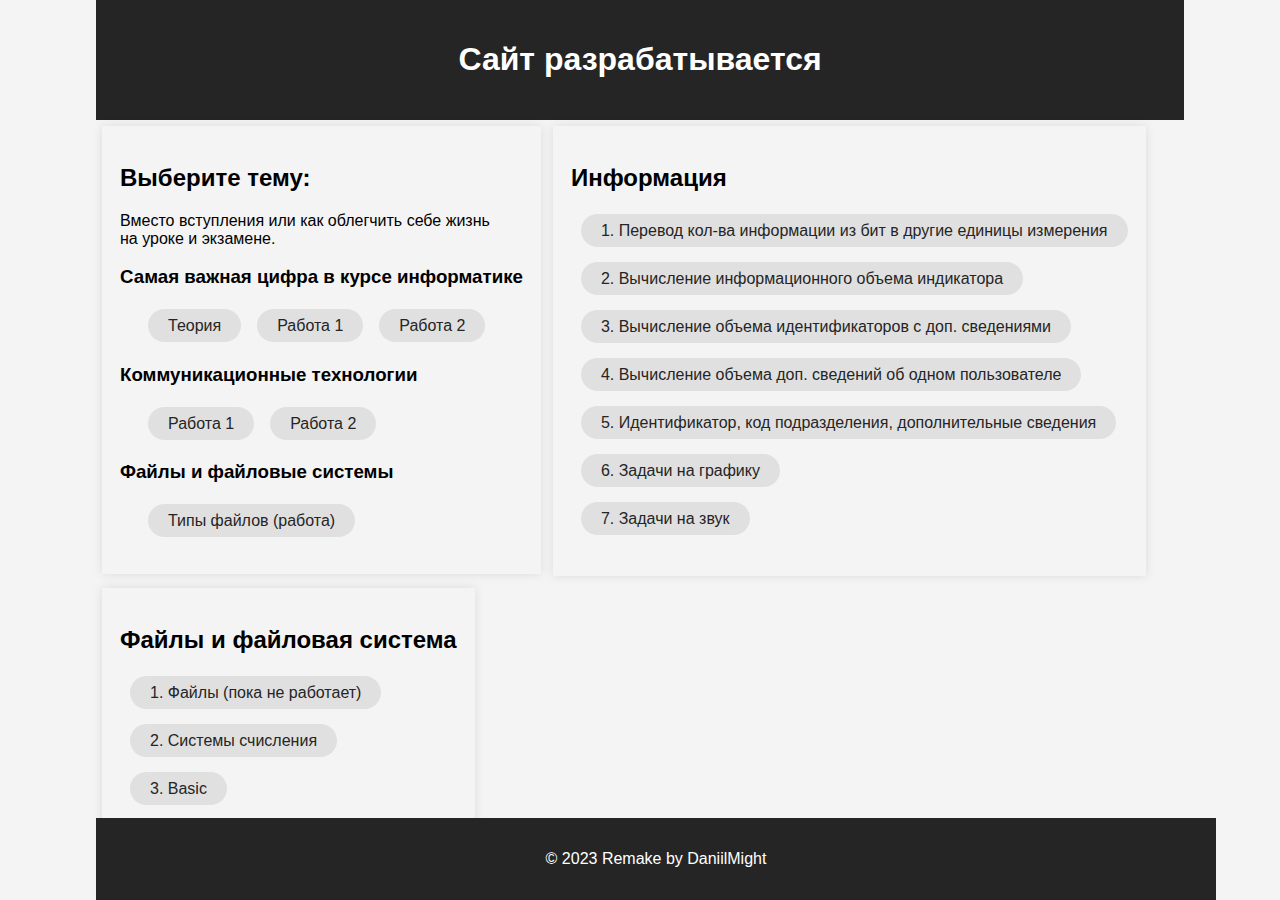
<file: school-site/index.html>
<!DOCTYPE html>
<html lang="ru">
  <meta charset="UTF-8">
    <meta name="viewport" content="width=device-width, initial-scale=1.0">
    <link rel="stylesheet" href="style.css">
    <title>Savantheon</title>
  </head>
  <body>
    <header>
      <h1>Сайт разрабатывается</h1>
    </header>

    <section>
      <div id="first-path">
        <h2>Выберите тему:</h2>

        <p>Вместо вступления или как облегчить себе жизнь<br> на уроке и экзамене.</p>

        <h3>Самая важная цифра в курсе информатике</h3>

        <ul class="boxborder one">
          <li><a href="theory/page about two.html">Теория</a></li>
          <li><a href="#">Работа 1</a></li>
          <li><a href="#">Работа 2</a></li>
        </ul>

        <h3>Коммуникационные технологии</h3>

        <ul class="boxborder one">
          <li><a href="#">Работа 1</a></li>
          <li><a href="#">Работа 2</a></li>
        </ul>

        <h3>Файлы и файловые системы</h3>

        <ul class="boxborder one">
          <li><a href="#">Типы файлов (работа)</a></li>
        </ul>
      </div id="first-path">

      <div id="first-path">
        <h2>Информация</h2>

        <ul class="boxborder two">
          <li>
            <a href="#"
              >1. Перевод кол-ва информации из бит в другие единицы измерения</a
            >
          </li>
          <li><a href="#">2. Вычисление информационного объема индикатора</a></li>
          <li>
            <a href="#">3. Вычисление объема идентификаторов с доп. сведениями</a>
          </li>
          <li>
            <a href="#"
              >4. Вычисление объема доп. сведений об одном пользователе</a
            >
          </li>
          <li>
            <a href="#"
              >5. Идентификатор, код подразделения, дополнительные сведения</a
            >
          </li>
          <li><a href="#">6. Задачи на графику</a></li>
          <li><a href="#">7. Задачи на звук</a></li>
        </ul>
      </div id="first-path">

      <div id="first-path">
        <h2>Файлы и файловая система</h2>

        <ul class="boxborder two">
          <li><a href="#">1. Файлы (пока не работает)</a></li>
          <li><a href="#">2. Системы счисления</a></li>
          <li><a href="#">3. Basic</a></li>
          <li><a href="#">4. Типовые задачи ЕГЭ</a></li>
        </ul>
      </div id="first-path">
    </section>

    <footer>
      <p>&copy; 2023 Remake by DaniilMight</p>
    </footer>
</body>
</html>
</file>
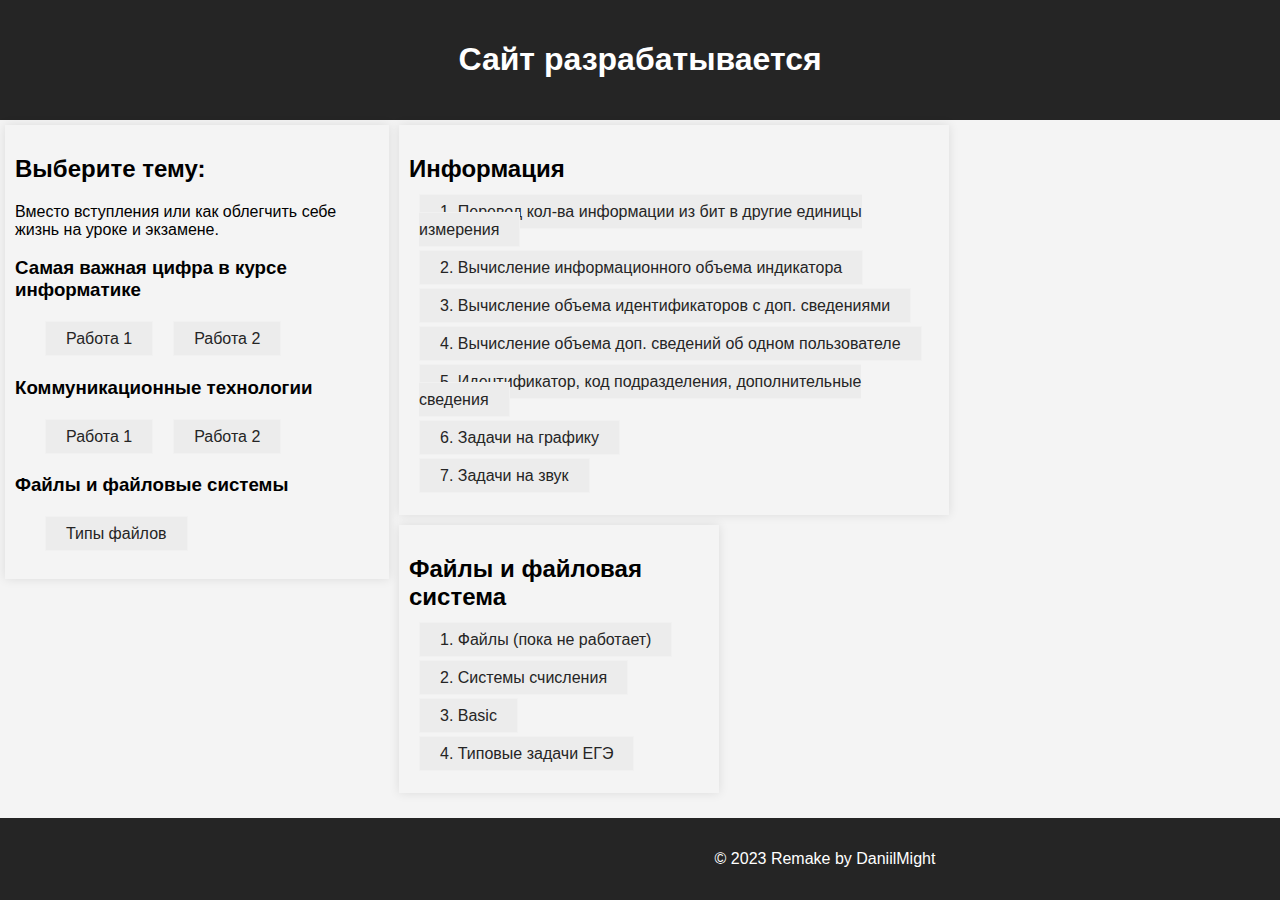
<file: school_cite/index.html>
<!DOCTYPE html>
<html lang="ru">
  <head>
    <meta charset="utf-8">
    <meta name="viewport" content="width=device-width">
    <title>Savantheon</title>
    <link href="style.css" type="text/css" rel="stylesheet">
  </head>
  <body>

  <header>
    <h1>Сайт разрабатывается</h1>
  </header>
    <firstt>
        <h2>Выберите тему:</h2>

        <p>Вместо вступления или как облегчить себе жизнь на уроке и экзамене.</p>

        <h3>Самая важная цифра в курсе информатике</h3>

        <ul class="boxborder one">
          <li><a href="#">Работа 1</a></li>
          <li><a href="#">Работа 2</a></li>
        </ul>

        <h3>Коммуникационные технологии</h3>

        <ul class="boxborder one">
          <li><a href="#">Работа 1</a></li>
          <li><a href="#">Работа 2</a></li>
        </ul>

        <h3>Файлы и файловые системы</h3>

        <ul class="boxborder one">
          <li><a href="#">Типы файлов</a></li>
        </ul>
      </firstt>

    <second>

      <h2>Информация</h2>

      <ul class="boxborder two">
        <li><a href="#">1. Перевод кол-ва информации из бит в другие единицы измерения</a></li>
        <li><a href="#">2. Вычисление информационного объема индикатора</a></li>
        <li><a href="#">3. Вычисление объема идентификаторов с доп. сведениями</a></li>
        <li><a href="#">4. Вычисление объема доп. сведений об одном пользователе</a></li>
        <li><a href="#">5. Идентификатор, код подразделения, дополнительные сведения</a></li>
        <li><a href="#">6. Задачи на графику</a></li>
        <li><a href="#">7. Задачи на звук</a></li>

      </ul>

    </second>

    <third>
      <h2>Файлы и файловая система</h2>
      
      <ul class="boxborder two">
        <li><a href="#">1. Файлы (пока не работает)</a></li>
        <li><a href="#">2. Системы счисления</a></li>
        <li><a href="#">3. Basic</a></li>
        <li><a href="#">4. Типовые задачи ЕГЭ</a></li>
      </ul>
    </third>


  <footer>
    <p>&copy; 2023 Remake by DaniilMight</p>
  </footer>

  </body>
</html>
</file>
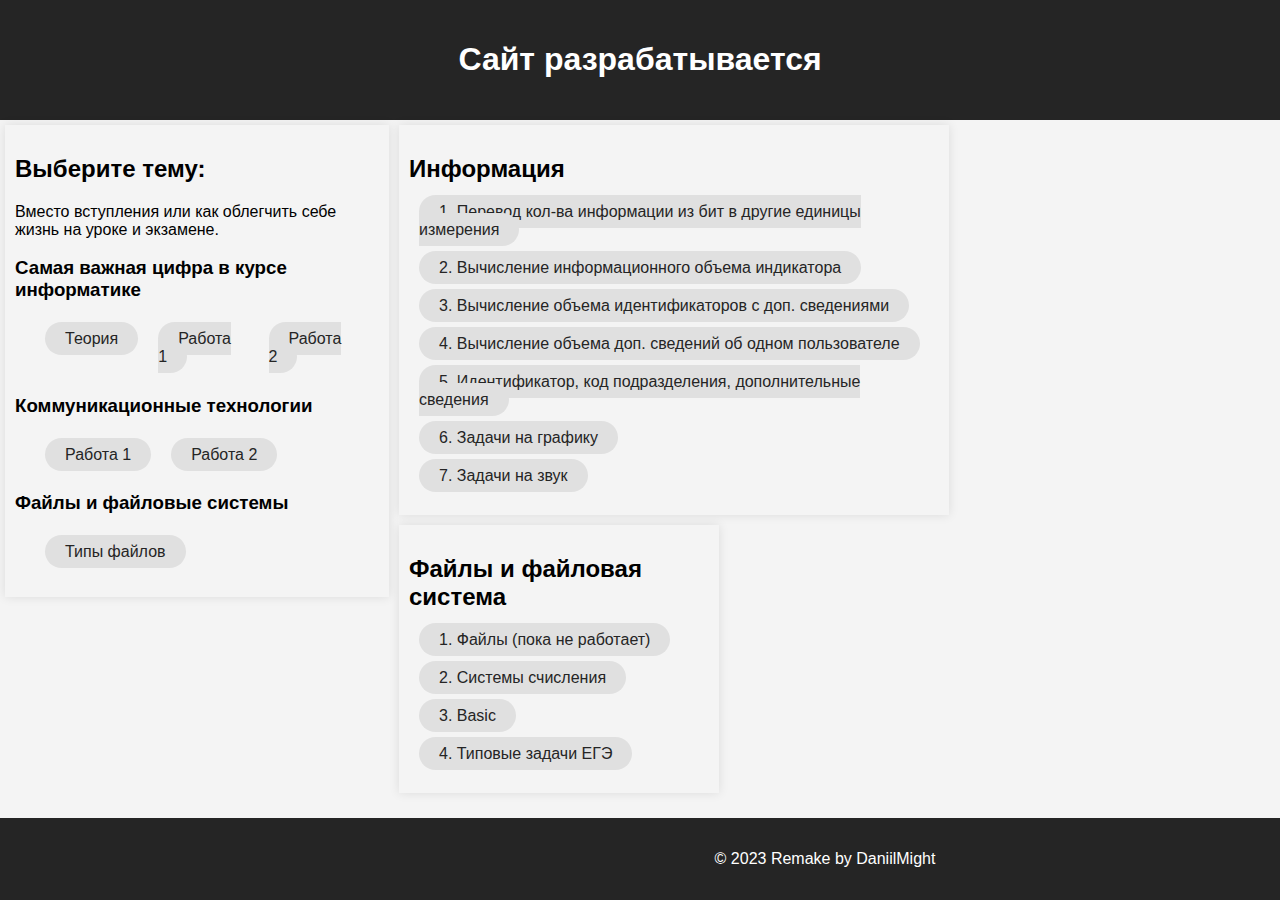
<file: Школьный сайт/index.html>
<!DOCTYPE html>
<html lang="ru">
  <head>
    <meta charset="utf-8" />
    <meta name="viewport" content="width=device-width" />
    <title>Savantheon</title>
    <link href="style.css" type="text/css" rel="stylesheet" />
  </head>
  <body>
    <header>
      <h1>Сайт разрабатывается</h1>
    </header>

    <firstt>
      <h2>Выберите тему:</h2>

      <p>Вместо вступления или как облегчить себе жизнь на уроке и экзамене.</p>

      <h3>Самая важная цифра в курсе информатике</h3>

      <ul class="boxborder one">
        <li><a href="theory/page about two.html">Теория</a></li>
        <li><a href="#">Работа 1</a></li>
        <li><a href="#">Работа 2</a></li>
      </ul>

      <h3>Коммуникационные технологии</h3>

      <ul class="boxborder one">
        <li><a href="#">Работа 1</a></li>
        <li><a href="#">Работа 2</a></li>
      </ul>

      <h3>Файлы и файловые системы</h3>

      <ul class="boxborder one">
        <li><a href="#">Типы файлов</a></li>
      </ul>
    </firstt>

    <second>
      <h2>Информация</h2>

      <ul class="boxborder two">
        <li>
          <a href="#"
            >1. Перевод кол-ва информации из бит в другие единицы измерения</a
          >
        </li>
        <li><a href="#">2. Вычисление информационного объема индикатора</a></li>
        <li>
          <a href="#">3. Вычисление объема идентификаторов с доп. сведениями</a>
        </li>
        <li>
          <a href="#"
            >4. Вычисление объема доп. сведений об одном пользователе</a
          >
        </li>
        <li>
          <a href="#"
            >5. Идентификатор, код подразделения, дополнительные сведения</a
          >
        </li>
        <li><a href="#">6. Задачи на графику</a></li>
        <li><a href="#">7. Задачи на звук</a></li>
      </ul>
    </second>

    <third>
      <h2>Файлы и файловая система</h2>

      <ul class="boxborder two">
        <li><a href="#">1. Файлы (пока не работает)</a></li>
        <li><a href="#">2. Системы счисления</a></li>
        <li><a href="#">3. Basic</a></li>
        <li><a href="#">4. Типовые задачи ЕГЭ</a></li>
      </ul>
    </third>

    <footer>
      <p>&copy; 2023 Remake by DaniilMight</p>
    </footer>
  </body>
</html>
</file>
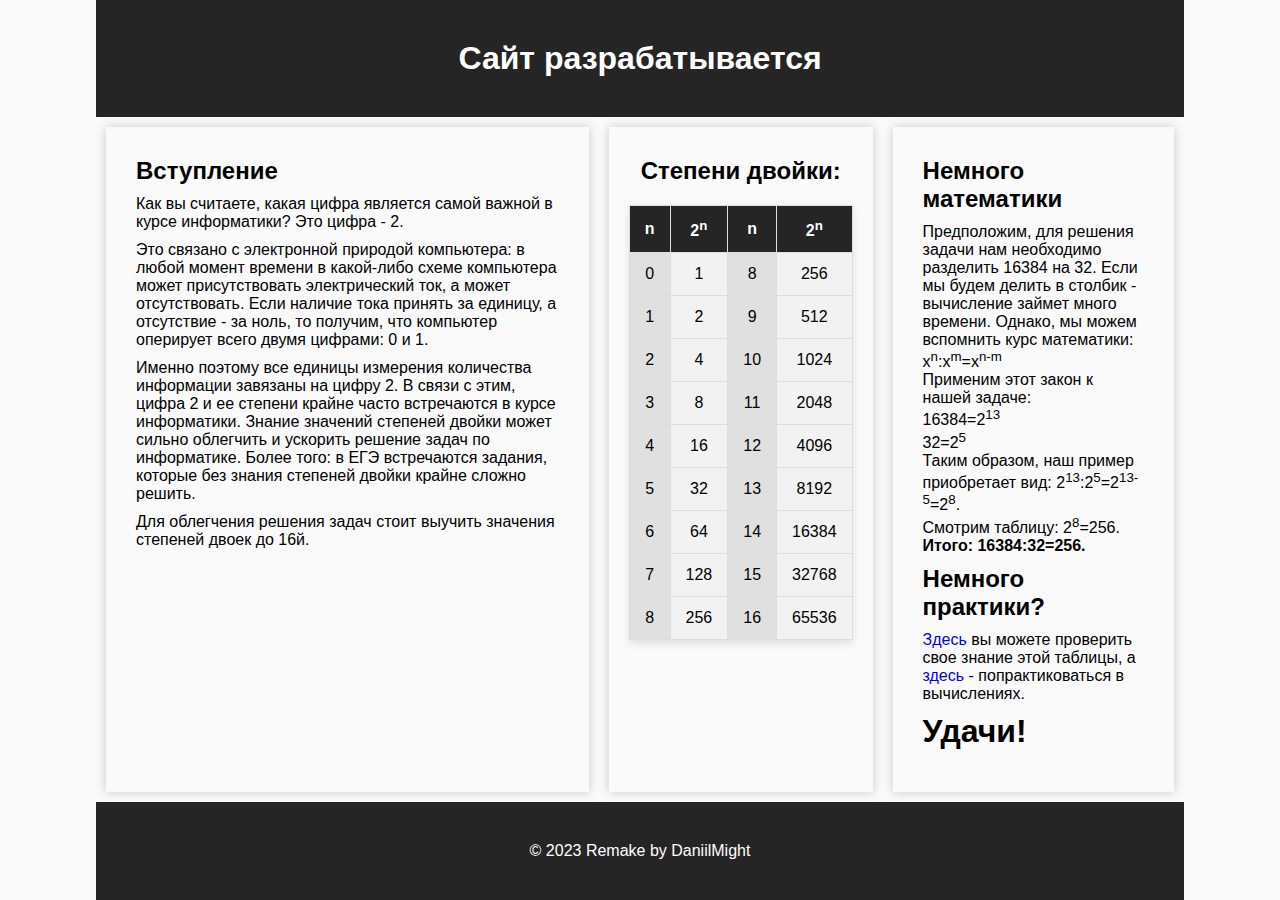
<file: theory/page-about-two.html>
<!DOCTYPE html>
<html lang="ru">
  <head>
    <meta charset="utf-8" />
    <meta name="viewport" content="width=device-width" />
    <title>Savantheon</title>
    <link href="../style.css" type="text/css" rel="stylesheet" />
  </head>
  <body>
    <header>
      <h1>Сайт разрабатывается</h1>
    </header>
    <div class="content">
    <div id="first-path">
      <h2>Вступление</h2>

      <p>Как вы считаете, какая цифра является самой важной в курсе информатики? Это цифра - 2.</p>
      <p>Это связано с электронной природой компьютера: в любой момент времени в какой-либо схеме компьютера может присутствовать электрический ток, а может отсутствовать. 
        Если наличие тока принять за единицу, а отсутствие - за ноль, то получим, что компьютер оперирует всего двумя цифрами: 0 и 1.</p>
      <p>Именно поэтому все единицы измерения количества информации завязаны на цифру 2. 
        В связи с этим, цифра 2 и ее степени крайне часто встречаются в курсе информатики. 
        Знание значений степеней двойки может сильно облегчить и ускорить решение задач по информатике. 
        Более того: в ЕГЭ встречаются задания, которые без знания степеней двойки крайне сложно решить.</p>
      <p>Для облегчения решения задач стоит выучить значения степеней двоек до 16й.</p>

      </div id="first-path">

    <div id="first-path">
      <h2 align="center">Степени двойки:</h2>
      <table>
        <thead>
            <tr class="dark-row">
                <th>n</th>
                <th>2<sup>n</sup></th>
                <th>n</th>
                <th>2<sup>n</sup></th>
            </tr class="dark-row">
        </thead>
        <tbody>
            <tr>
                <td>0</td>
                <td>1</td>
                <td>8</td>
                <td>256</td>
            </tr>
            <tr>
                <td>1</td>
                <td>2</td>
                <td>9</td>
                <td>512</td>
            </tr>
            <tr>
                <td>2</td>
                <td>4</td>
                <td>10</td>
                <td>1024</td>
            </tr>
            <tr>
                <td>3</td>
                <td>8</td>
                <td>11</td>
                <td>2048</td>
            </tr>
            <tr>
                <td>4</td>
                <td>16</td>
                <td>12</td>
                <td>4096</td>
            </tr>
            <tr>
                <td>5</td>
                <td>32</td>
                <td>13</td>
                <td>8192</td>
            </tr>
            <tr>
                <td>6</td>
                <td>64</td>
                <td>14</td>
                <td>16384</td>
            </tr>
            <tr>
                <td>7</td>
                <td>128</td>
                <td>15</td>
                <td>32768</td>
            </tr>
            <tr>
                <td>8</td>
                <td>256</td>
                <td>16</td>
                <td>65536</td>
            </tr>
        </tbody>
    </table>
    </div id="first-path">

    <div id="first-path">
      <h2>Немного математики</h2>
      <p>Предположим, для решения задачи нам необходимо разделить 16384 на 32. Если мы будем делить в столбик - вычисление займет много времени. Однако, мы можем вспомнить курс математики: x<sup>n</sup>:x<sup>m</sup>=x<sup>n-m</sup><br>
      Применим этот закон к нашей задаче:<br>
      16384=2<sup>13</sup><br>
      32=2<sup>5</sup><br>
      Таким образом, наш пример приобретает вид: 2<sup>13</sup>:2<sup>5</sup>=2<sup>13-5</sup>=2<sup>8</sup>.<br>
      Смотрим таблицу: 2<sup>8</sup>=256.<br>
      <b>Итого: 16384:32=256.</b></p>
      <h2>Немного практики?</h2>
      <p><a href="#">Здесь</a> вы можете проверить свое знание этой таблицы, а <a href="#">здесь</a> - попрактиковаться в вычислениях.</p>
      <h1>Удачи!</h1>
    </div>
    </div>
    <footer>
        <p>&copy; 2023 Remake by DaniilMight</p>
      </footer>
    </body>
  </html>
</file>
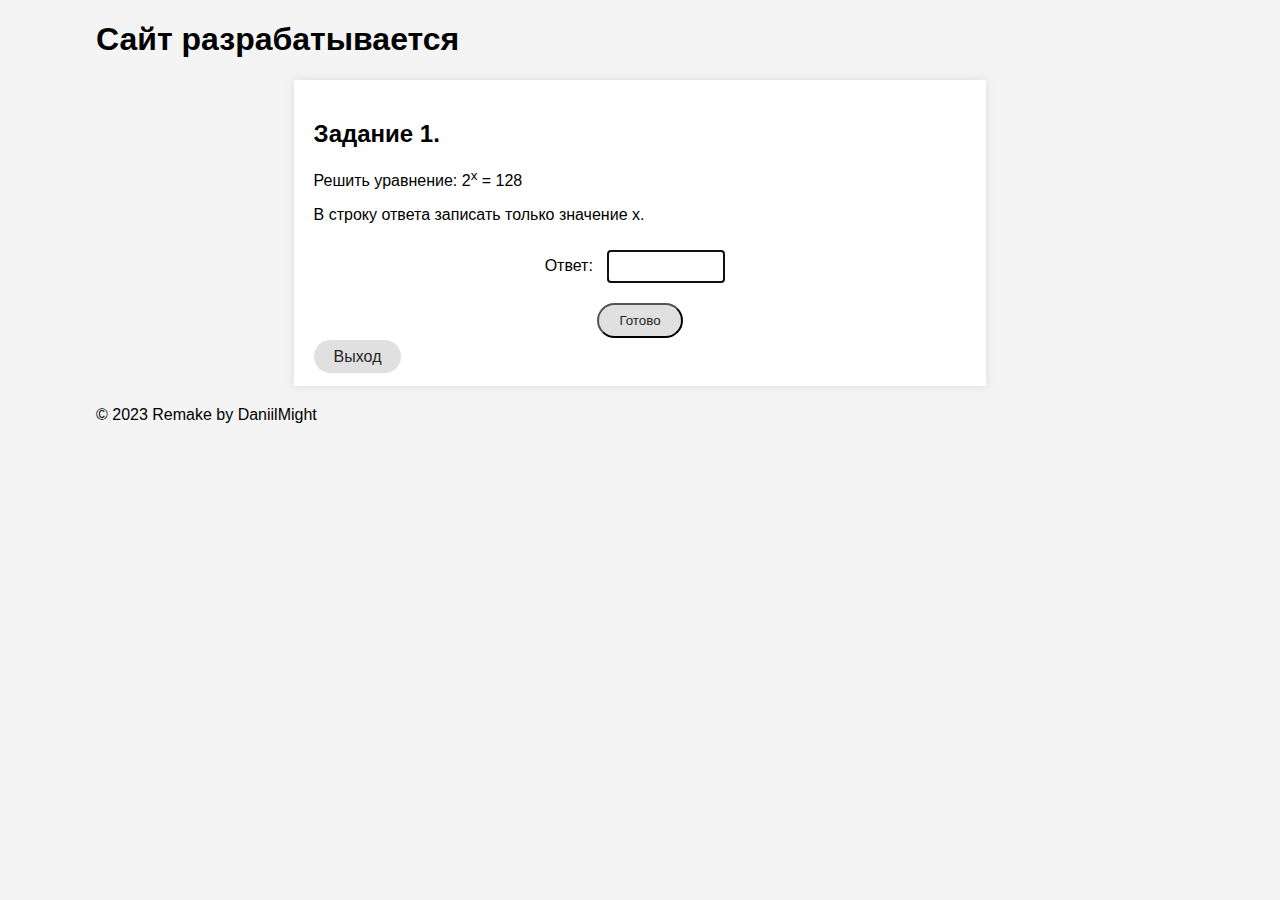
<file: school-site/practice/test.html>
<!DOCTYPE html>
<html lang="ru">
<head>
  <meta charset="UTF-8">
  <meta name="viewport" content="width=device-width, initial-scale=1.0">
  <title>Практическая работа №1.</title>
  <link href="task.css" type="text/css" rel="stylesheet" />
</head>
<body>
  <header>
    <h1>Сайт разрабатывается</h1>
  </header>
  <div class="fulltask">
    <h2>Задание 1.</h2>
    <p>Решить уравнение: 2<sup>x</sup> = 128</p>
    <p>В строку ответа записать только значение х.</p>
    <form action="#" method="post">
      <label for="p_answer">Ответ: </label>
      <input type="text" id="p_answer" name="p_answer" autofocus autocomplete="off">
      <br>
      <input type="submit" value="Готово">
      <input type="hidden" name="t_answer" value="7">
      <input type="hidden" name="number" value="1">
      <input type="hidden" name="question" value="128">
      <input type="hidden" name="d" value="2">
    </form>
    <div>
      <a href="../index.html">Выход</a>
    </div>
  </div>
  <footer>
    <p>&copy; 2023 Remake by DaniilMight</p>
  </footer>
</body>
</html>
</file>
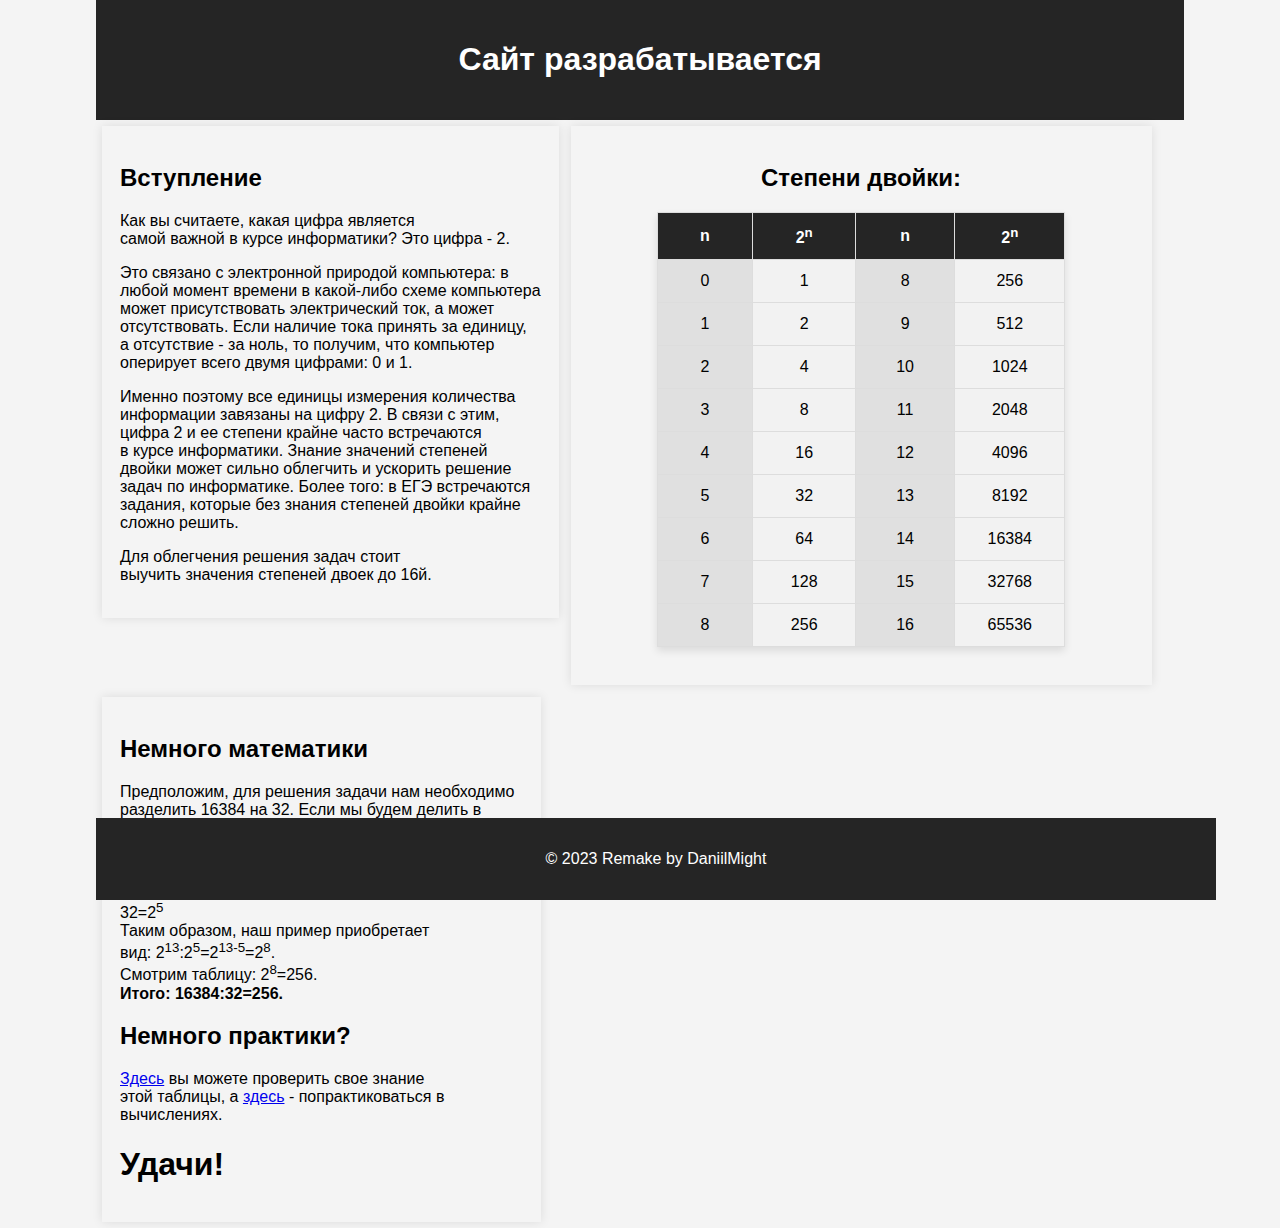
<file: school-site/theory/page about two.html>
<!DOCTYPE html>
<html lang="ru">
  <head>
    <meta charset="utf-8" />
    <meta name="viewport" content="width=device-width" />
    <title>Savantheon</title>
    <link href="../style.css" type="text/css" rel="stylesheet" />
  </head>
  <body>
    <header>
      <h1>Сайт разрабатывается</h1>
    </header>

    <div id="first-path">
      <h2>Вступление</h2>

      <p>Как вы считаете, какая цифра является<br> самой важной в курсе информатики? Это цифра - 2.</p>
      <p>Это связано с электронной природой компьютера: в<br> любой момент времени в какой-либо схеме компьютера<br> может присутствовать электрический ток, а может<br> отсутствовать. 
        Если наличие тока принять за единицу,<br> а отсутствие - за ноль, то получим, что компьютер<br> оперирует всего двумя цифрами: 0 и 1.</p>
      <p>Именно поэтому все единицы измерения количества<br> информации завязаны на цифру 2. 
        В связи с этим,<br> цифра 2 и ее степени крайне часто встречаются<br> в курсе информатики. 
        Знание значений степеней<br> двойки может сильно облегчить и ускорить решение<br> задач по информатике. 
        Более того: в ЕГЭ встречаются<br> задания, которые без знания степеней двойки крайне<br> сложно решить.</p>
      <p>Для облегчения решения задач стоит<br> выучить значения степеней двоек до 16й.</p>

      </div id="first-path">

    <div id="first-path">
      <h2 align="center">Степени двойки:</h2>
      <table>
        <thead>
            <tr class="dark-row">
                <th>n</th>
                <th>2<sup>n</sup></th>
                <th>n</th>
                <th>2<sup>n</sup></th>
            </tr class="dark-row">
        </thead>
        <tbody>
            <tr>
                <td>0</td>
                <td>1</td>
                <td>8</td>
                <td>256</td>
            </tr>
            <tr>
                <td>1</td>
                <td>2</td>
                <td>9</td>
                <td>512</td>
            </tr>
            <tr>
                <td>2</td>
                <td>4</td>
                <td>10</td>
                <td>1024</td>
            </tr>
            <tr>
                <td>3</td>
                <td>8</td>
                <td>11</td>
                <td>2048</td>
            </tr>
            <tr>
                <td>4</td>
                <td>16</td>
                <td>12</td>
                <td>4096</td>
            </tr>
            <tr>
                <td>5</td>
                <td>32</td>
                <td>13</td>
                <td>8192</td>
            </tr>
            <tr>
                <td>6</td>
                <td>64</td>
                <td>14</td>
                <td>16384</td>
            </tr>
            <tr>
                <td>7</td>
                <td>128</td>
                <td>15</td>
                <td>32768</td>
            </tr>
            <tr>
                <td>8</td>
                <td>256</td>
                <td>16</td>
                <td>65536</td>
            </tr>
        </tbody>
    </table>
    </div id="first-path">

    <div id="first-path">
      <h2>Немного математики</h2>
      Предположим, для решения задачи нам необходимо<br> разделить 16384 на 32. Если мы будем делить в<br> столбик - вычисление займет много времени. Однако,<br> мы можем вспомнить курс математики: x<sup>n</sup>:x<sup>m</sup>=x<sup>n-m</sup><br>
      Применим этот закон к нашей задаче:<br>
      16384=2<sup>13</sup><br>
      32=2<sup>5</sup><br>
      Таким образом, наш пример приобретает<br> вид: 2<sup>13</sup>:2<sup>5</sup>=2<sup>13-5</sup>=2<sup>8</sup>.<br>
      Смотрим таблицу: 2<sup>8</sup>=256.<br>
      <b>Итого: 16384:32=256.</b>
      <h2>Немного практики?</h2>
      <a href="#">Здесь</a> вы можете проверить свое знание<br> этой таблицы, а <a href="#">здесь</a> - попрактиковаться в<br> вычислениях.
      <h1>Удачи!</h1>
    </div>
    
    <footer>
        <p>&copy; 2023 Remake by DaniilMight</p>
      </footer>
    </body>
  </html>
</file>
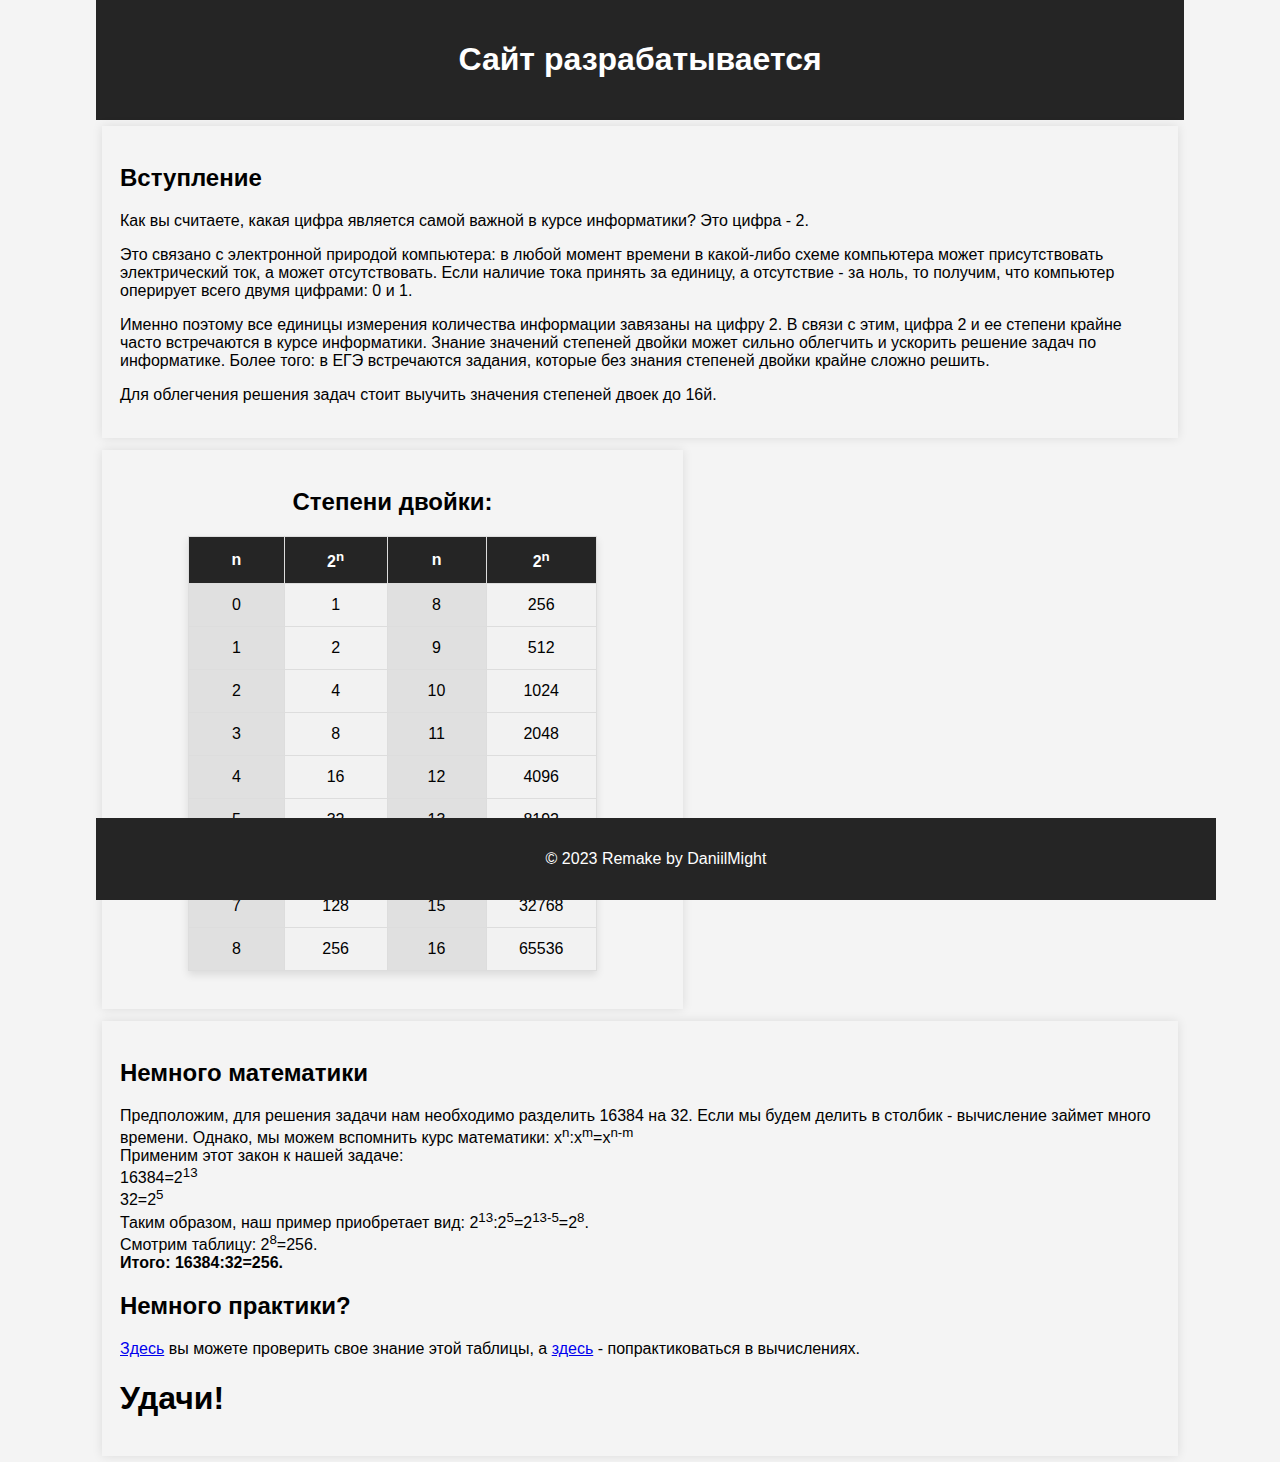
<file: school-site/theory/page-about-two.html>
<!DOCTYPE html>
<html lang="ru">
  <head>
    <meta charset="utf-8" />
    <meta name="viewport" content="width=device-width" />
    <title>Savantheon</title>
    <link href="../style.css" type="text/css" rel="stylesheet" />
  </head>
  <body>
    <header>
      <h1>Сайт разрабатывается</h1>
    </header>
    <div class="content">
    <div id="first-path">
      <h2>Вступление</h2>

      <p>Как вы считаете, какая цифра является самой важной в курсе информатики? Это цифра - 2.</p>
      <p>Это связано с электронной природой компьютера: в любой момент времени в какой-либо схеме компьютера может присутствовать электрический ток, а может отсутствовать. 
        Если наличие тока принять за единицу, а отсутствие - за ноль, то получим, что компьютер оперирует всего двумя цифрами: 0 и 1.</p>
      <p>Именно поэтому все единицы измерения количества информации завязаны на цифру 2. 
        В связи с этим, цифра 2 и ее степени крайне часто встречаются в курсе информатики. 
        Знание значений степеней двойки может сильно облегчить и ускорить решение задач по информатике. 
        Более того: в ЕГЭ встречаются задания, которые без знания степеней двойки крайне сложно решить.</p>
      <p>Для облегчения решения задач стоит выучить значения степеней двоек до 16й.</p>

      </div id="first-path">

    <div id="first-path">
      <h2 align="center">Степени двойки:</h2>
      <table>
        <thead>
            <tr class="dark-row">
                <th>n</th>
                <th>2<sup>n</sup></th>
                <th>n</th>
                <th>2<sup>n</sup></th>
            </tr class="dark-row">
        </thead>
        <tbody>
            <tr>
                <td>0</td>
                <td>1</td>
                <td>8</td>
                <td>256</td>
            </tr>
            <tr>
                <td>1</td>
                <td>2</td>
                <td>9</td>
                <td>512</td>
            </tr>
            <tr>
                <td>2</td>
                <td>4</td>
                <td>10</td>
                <td>1024</td>
            </tr>
            <tr>
                <td>3</td>
                <td>8</td>
                <td>11</td>
                <td>2048</td>
            </tr>
            <tr>
                <td>4</td>
                <td>16</td>
                <td>12</td>
                <td>4096</td>
            </tr>
            <tr>
                <td>5</td>
                <td>32</td>
                <td>13</td>
                <td>8192</td>
            </tr>
            <tr>
                <td>6</td>
                <td>64</td>
                <td>14</td>
                <td>16384</td>
            </tr>
            <tr>
                <td>7</td>
                <td>128</td>
                <td>15</td>
                <td>32768</td>
            </tr>
            <tr>
                <td>8</td>
                <td>256</td>
                <td>16</td>
                <td>65536</td>
            </tr>
        </tbody>
    </table>
    </div id="first-path">

    <div id="first-path">
      <h2>Немного математики</h2>
      <p>Предположим, для решения задачи нам необходимо разделить 16384 на 32. Если мы будем делить в столбик - вычисление займет много времени. Однако, мы можем вспомнить курс математики: x<sup>n</sup>:x<sup>m</sup>=x<sup>n-m</sup><br>
      Применим этот закон к нашей задаче:<br>
      16384=2<sup>13</sup><br>
      32=2<sup>5</sup><br>
      Таким образом, наш пример приобретает вид: 2<sup>13</sup>:2<sup>5</sup>=2<sup>13-5</sup>=2<sup>8</sup>.<br>
      Смотрим таблицу: 2<sup>8</sup>=256.<br>
      <b>Итого: 16384:32=256.</b></p>
      <h2>Немного практики?</h2>
      <p><a href="#">Здесь</a> вы можете проверить свое знание этой таблицы, а <a href="#">здесь</a> - попрактиковаться в вычислениях.</p>
      <h1>Удачи!</h1>
    </div>
    </div>
    <footer>
        <p>&copy; 2023 Remake by DaniilMight</p>
      </footer>
    </body>
  </html>
</file>
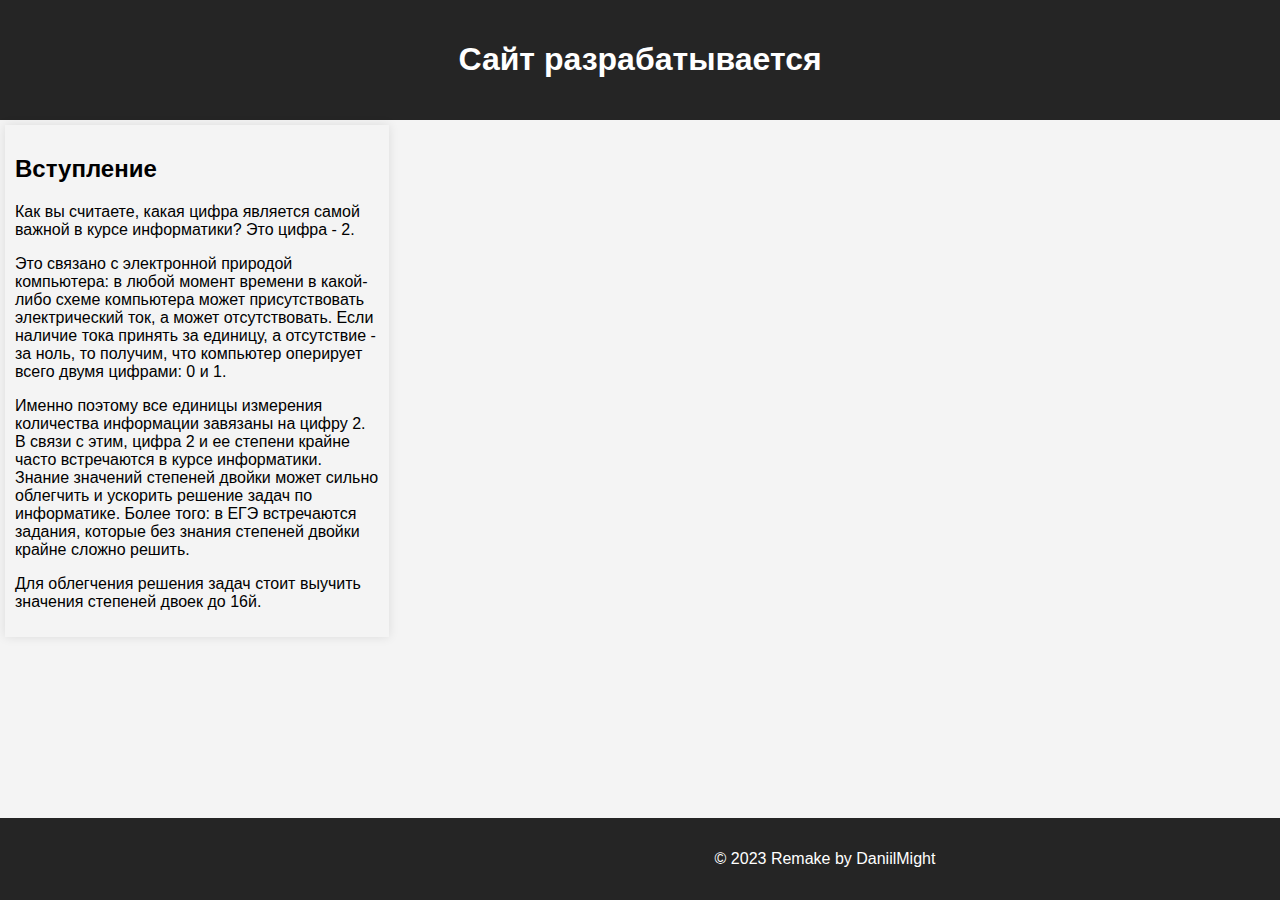
<file: Школьный сайт/theory/page about two.html>
<!DOCTYPE html>
<html lang="ru">
  <head>
    <meta charset="utf-8" />
    <meta name="viewport" content="width=device-width" />
    <title>Savantheon</title>
    <link href="../style.css" type="text/css" rel="stylesheet" />
  </head>
  <body>
    <header>
      <h1>Сайт разрабатывается</h1>
    </header>

    <firstt>
      <h2>Вступление</h2>

      <p>Как вы считаете, какая цифра является самой важной в курсе информатики? Это цифра - 2.</p>
      <p>Это связано с электронной природой компьютера: в любой момент времени в какой-либо схеме компьютера может присутствовать электрический ток, а может отсутствовать. 
        Если наличие тока принять за единицу, а отсутствие - за ноль, то получим, что компьютер оперирует всего двумя цифрами: 0 и 1.</p>
      <p>Именно поэтому все единицы измерения количества информации завязаны на цифру 2. 
        В связи с этим, цифра 2 и ее степени крайне часто встречаются в курсе информатики. 
        Знание значений степеней двойки может сильно облегчить и ускорить решение задач по информатике. 
        Более того: в ЕГЭ встречаются задания, которые без знания степеней двойки крайне сложно решить.</p>
      <p>Для облегчения решения задач стоит выучить значения степеней двоек до 16й.</p>

    </firstt>

    
    <footer>
        <p>&copy; 2023 Remake by DaniilMight</p>
      </footer>
    </body>
  </html>
</file>
<file: school-site/style.css>
/* Общие настройки */

body {
  margin: 0 auto;
  font-family: Verdana, sans-serif;
  background-color: #f4f4f4;
  max-width: 85%;
}
/* Элементы */
#first-path{
  margin: 6px;
  box-shadow: 0 0 10px rgba(0, 0, 0, 0.1);
  float: left;
  width: max-content auto;
}

header,
#first-path{
  padding: 18px;
}

header {
  background-color: #252525;
  color: #fff;
  text-align: center;
  padding: 20px;
}
footer {
  background-color: #252525;
  color: #fff;
  text-align: center;
  padding: 1em;
  position: absolute;
  bottom: 0;
  width: 85%;
}
/*Ссылки*/
ul {
  padding: 0; /* Убираем поля */
  margin-left: 10px; /* Отступ слева */
}
.boxborder.one {
  text-align: left;
  padding: 10px;
  display: flex;
  list-style: none;
}
.boxborder.two {
  list-style: none;
}
.boxborder.one li {
  margin: 0 8px;
}
.boxborder.two li {
  margin: 30px 0;
}
.boxborder li a {
  text-decoration: none;
  padding: 8px 20px;
  background-color: rgb(224, 224, 224);
  border-radius: 20px;
  color: #252525;
}

.boxborder li a:hover {
  background-color: #a7a7a7;
  color: hsl(0, 0%, 20%);
}

/* Таблицы */
table {
  width: 75%;
  margin: 20px auto;
  border-collapse: collapse;
  box-shadow: 0 4px 8px rgba(0, 0, 0, 0.1);
}

th,
td {
  padding: 12px 15px;
  text-align: center;
  border: 1px solid #ddd;
  width: 105px;
}

th:nth-of-type(1),
th:nth-of-type(3),
td:nth-of-type(1),
td:nth-of-type(3) {
  background-color: #e0e0e0; /* Светло-серый фон для значений n */
}

th:nth-of-type(2), td:nth-of-type(2),
th:nth-of-type(4), td:nth-of-type(4) {
  background-color: #f2f2f2; /* Темно-серый для значений степеней */ 
}
.dark-row th {
  background-color: #252525; /* Сделаем первую строку темно-серой */
  color: #fff;
}
</file>
<file: school_cite/style.css>
/* Общие настройки */

* {
  box-sizing: border-box;
}

body {
  margin: 0 auto;
  font-family: Arial, sans-serif;
  background-color: #f4f4f4;
  max-width: 1650px;
}
/* Элементы */
firstt, second, third{
  margin: 5px;
  box-shadow: 0 0 10px rgba(0, 0, 0, 0.1);
  float: left;
}

firstt {
  width: 30%;
}

second {
  width: 43%;
}

third {
  width: 25%;

}
header, firstt, second, third{
  padding: 10px;
}

header{
  background-color: #252525;
  color: #fff;
  text-align: center;
  padding: 20px;
}
/*Ссылки*/
ul{
  padding: 0; /* Убираем поля */
  margin-left: 10px; /* Отступ слева */
}
.boxborder.one{
  text-align: left;
  padding: 10px;
  display: flex;
  list-style: none;
}
.boxborder.two{
  list-style: none;
}
.boxborder.one li {
  margin: 0 10px;
}
.boxborder.two li {
  margin: 20px 0;
}
.boxborder li a {
  text-decoration: none;
  padding: 8px 20px;
  background-color:#ececec;
  border: 1px solid #f1f1f1;
  color: #252525;
}

.boxborder li a:hover {
  background-color: #e0e0e0;
  color: hsl(0, 0%, 20%);
}
footer {
  background-color: #252525;
  color: #fff;
  text-align: center;
  padding: 1em;
  position: absolute;
  bottom: 0;
  width: 1650px;
}
</file>
<file: Школьный сайт/style.css>
/* Общие настройки */

* {
  box-sizing: border-box;
}

body {
  margin: 0 auto;
  font-family: Verdana, sans-serif;
  background-color: #f4f4f4;
  max-width: 1650px;
}
/* Элементы */
firstt,
second,
third {
  margin: 5px;
  box-shadow: 0 0 10px rgba(0, 0, 0, 0.1);
  float: left;
}

firstt {
  width: 30%;
}

second {
  width: 43%;
}

third {
  width: 25%;
}
header,
firstt,
second,
third {
  padding: 10px;
}

header {
  background-color: #252525;
  color: #fff;
  text-align: center;
  padding: 20px;
}
/*Ссылки*/
ul {
  padding: 0; /* Убираем поля */
  margin-left: 10px; /* Отступ слева */
}
.boxborder.one {
  text-align: left;
  padding: 10px;
  display: flex;
  list-style: none;
}
.boxborder.two {
  list-style: none;
}
.boxborder.one li {
  margin: 0 10px;
}
.boxborder.two li {
  margin: 20px 0;
}
.boxborder li a {
  text-decoration: none;
  padding: 8px 20px;
  background-color: rgb(224, 224, 224);
  border-radius: 20px;
  color: #252525;
}

.boxborder li a:hover {
  background-color: #e0e0e0;
  color: hsl(0, 0%, 20%);
}
footer {
  background-color: #252525;
  color: #fff;
  text-align: center;
  padding: 1em;
  position: absolute;
  bottom: 0;
  width: 1650px;
}
</file>
<file: style.css>
/* Общие настройки */
*{ /* Сброс параметров */
  padding: 0;
  margin: 0;
  outline: none;
  text-decoration: none;
  box-sizing: border-box;
  list-style: none;
}

body { /* Установка структуры документа */
  margin: auto;
  font-family: Verdana, sans-serif;
  background-color: #fafafa;
  max-width: 85%;
  display: flex;
  flex-direction: column;
  min-height: 100vh;
}
h1,
h2, 
h3, 
p{
  margin: 10px;
}

/* Элементы */
.content{ /*Основная часть*/
  display: flex;
  flex: 1;
  @media (orientation: portrait) {
    flex-wrap: wrap;
  }
}
#first-path{ /*Блоки с текстом*/
  margin: 10px;
  box-shadow: 0 0 10px rgba(0, 0, 0, 0.2);
  width: max-content auto;
  padding: 20px;
  @media (orientation: portrait) {
    width: 100%;
  }
}
header, footer {
  background-color: #252525;
  color: #fff;
  text-align: center;
  padding: 30px;
  width: 100%;
  @media (orientation: portrait) {
    font-size:small;
  }
}
footer {
  position: relative;
  bottom: auto;
  flex-shrink: 0;
}

/*Ссылки*/
ul {
  padding: 0; /* Убираем поля */
  margin-left: 10px; /* Отступ слева */
}
.boxborder.one {
  padding: 10px;
  display: flex;
  @media (orientation: portrait) or (max-width: 1230px) {
    flex-wrap: wrap;
  }
}
.boxborder.one li {
  margin: 8px 8px;
}
.boxborder.two li {
  margin: 15px 0;
}
.boxborder li a {
  padding: 8px 34px;
  background-color: rgb(228, 228, 228);
  border-radius: 20px;
  color: #252525;
  display: block; /* Развернем ссылки на весь блок */
}
.boxborder li a:hover {
  background-color: #a7a7a7;
  color: hsl(0, 0%, 20%);
}
button{
  padding: 8px 34px;
  background-color: rgb(228, 228, 228);
  border-radius: 20px;
  color: #252525;
  display: block;
  border: rgb(228, 228, 228);
  font-size:medium;
}
button:hover {
  background-color: #a7a7a7;
  color: hsl(0, 0%, 20%);
}

/* Таблицы */
table {
  width: 75%;
  margin: 20px auto;
  border-collapse: collapse;
  box-shadow: 0 4px 8px rgba(0, 0, 0, 0.1);
}

th,
td {
  padding: 12px 15px;
  text-align: center;
  border: 1px solid #ddd;
  width: 105px;
}

th:nth-of-type(1),
th:nth-of-type(3),
td:nth-of-type(1),
td:nth-of-type(3) {
  background-color: #e0e0e0; 
}

th:nth-of-type(2), td:nth-of-type(2),
th:nth-of-type(4), td:nth-of-type(4) {
  background-color: #f2f2f2; 
}
.dark-row th {
  background-color: #252525; /* Сделаем первую строку темно-серой */
  color: #fff;
}
</file>
<file: school-site/practice/task.css>
body {
    margin: 0 auto;
    font-family: Verdana, sans-serif;
    background-color: #f4f4f4;
    max-width: 85%;
  }

/* Задания */
.fulltask {
    width: 60%;
    margin: 20px auto;
    background-color: #fff;
    padding: 20px;
  
    box-shadow: 0 0 10px rgba(0, 0, 0, 0.1);
  }
  
  /* Стили для заголовка */
  .fulltask h1 {
    text-align: center;
    font-size: 24px;
    color: #333;
  }
  
  /* Стили для ссылки */
  .fulltask a {
    text-decoration: none;
    padding: 8px 20px;
    background-color: rgb(224, 224, 224);
    border-radius: 20px;
    color: #252525;
  }
  
  /* Стили для формы */
  form {
    text-align: center;
  }
  
  /* Стили для ввода текста */
  input[type="text"] {
    margin: 10px;
    padding: 8px;
    width: 100px;
    border: 1px solid #ccc;
  }
  
  /* Стили для кнопки */
  input[type="submit"] {
    margin: 10px;
    text-decoration: none;
    padding: 8px 20px;
    background-color: rgb(224, 224, 224);
    border-radius: 20px;
    color: #252525;
  }
  
  input[type="submit"]:hover {
    background-color: #a7a7a7;
  }
</file>
